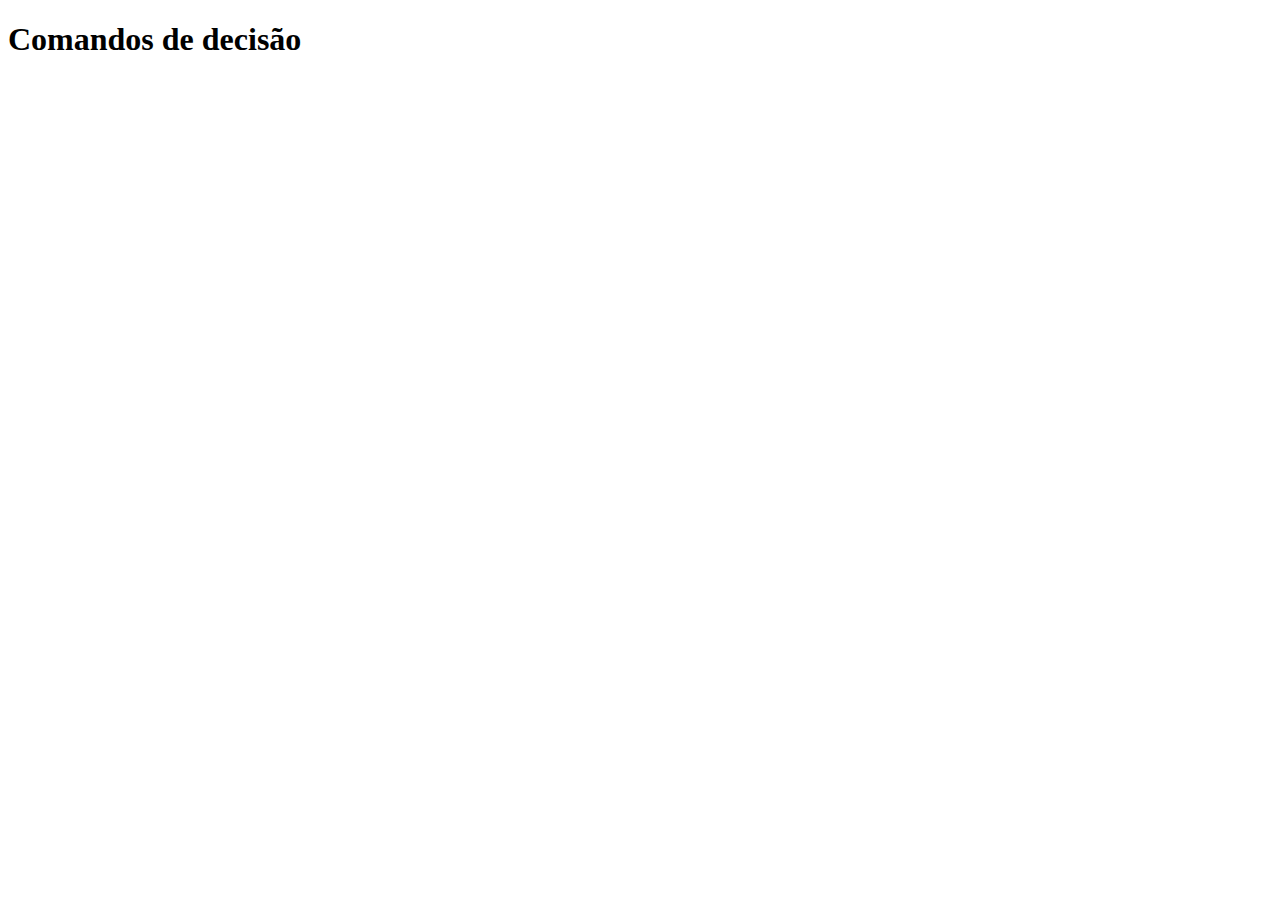
<file: PAM/3º Bimestre/PAM_02.10/index.html>
<!DOCTYPE html>
<head lang="en">
    <meta charset="UTF-8">
    <title>Comando de decisão</title>
</head>
<body>
    <h1>Comandos de decisão</h1>
    <script src="script.js"></script>
</body>
</file>
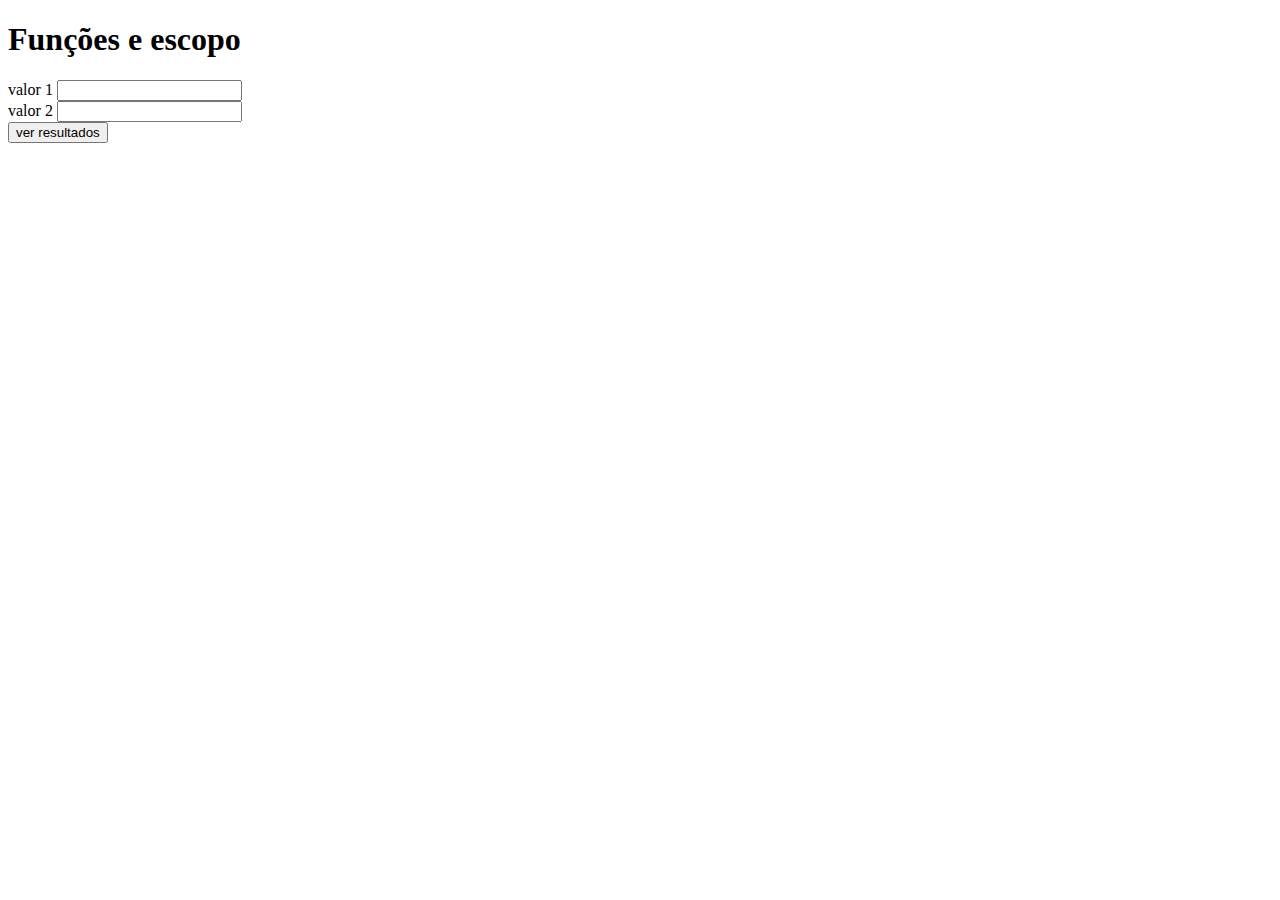
<file: PAM/3º Bimestre/PAM_27.09/PAM_27.09/index.html>
<!DOCTYPE html>
<head lang="en">
    <meta charset="UTF-8">
    <title>Funções e escopo</title>
</head>
<body>
    <h1>Funções e escopo</h1>

    <form action="calcular.js" method="post">
        <div>
          <label for="v1">valor 1</label>
          <input type="number" id="v1" />
        </div>
        <div>
          <label for="v2">valor 2</label>
          <input type="number" id="v2" />
        </div>
        <div class="button">
            <button type="submit">ver resultados</button>
          </div>
      </form>
      
      <h2></h2>

      
    <script src="script.js"></script>
    <script src="script2.js"></script>
    <script src="calcular.js"></script>
</body>
</file>
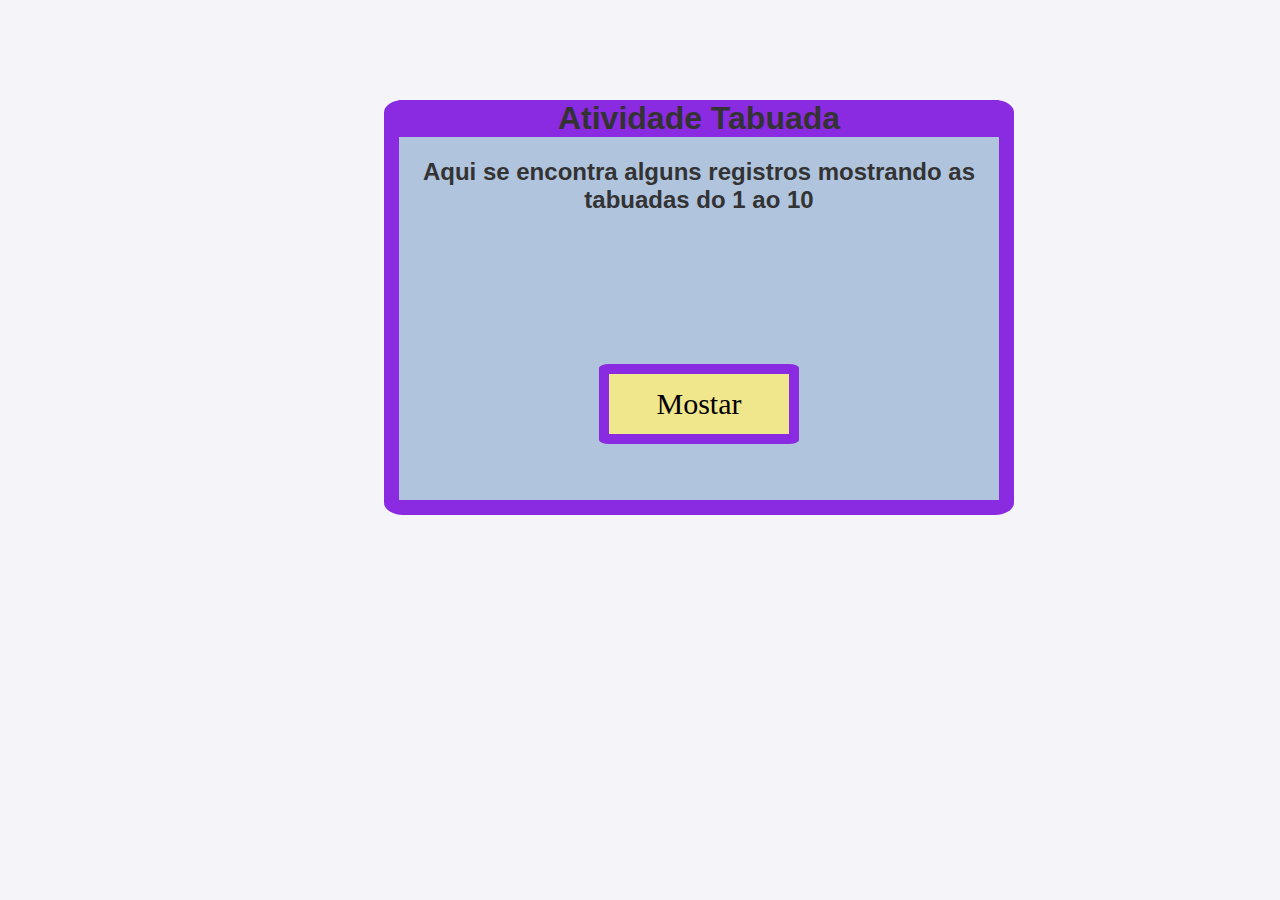
<file: PAM/4º Bimestre/23.10/Atividade/index.html>
<!DOCTYPE html>
<html lang="en">
<head>
    <meta charset="UTF-8">
    <meta http-equiv="X-UA-Compatible" content="IE=edge">
    <meta name="viewport" content="width=device-width, initial-scale=1.0">
    <link rel="stylesheet" href="estilo.css">
    <title>Atividade</title>
</head>
<body>

    
    <div class="interacao">
        <h1>Atividade Tabuada</h1>
        <h2>Aqui se encontra alguns registros mostrando as tabuadas do 1 ao 10</h2>
        <button onclick="mostrarTabuada()">Mostar</button>
    </div>

    <div class="resposta" id="resultado" style="display: none;">
        <div class="primeiros">
            <p id="tabuada1"></p>
            <p id="tabuada2"></p>
            <p id="tabuada3"></p>
            <p id="tabuada4"></p>
            <p id="tabuada5"></p>
        </div>

        <div class="ultimos">
            <p id="tabuada6"></p>
            <p id="tabuada7"></p>
            <p id="tabuada8"></p>
            <p id="tabuada9"></p>
            <p id="tabuada10"></p>
        </div>
    </div>

    <script src="script.js"></script>   
</body>
</html>
</file>
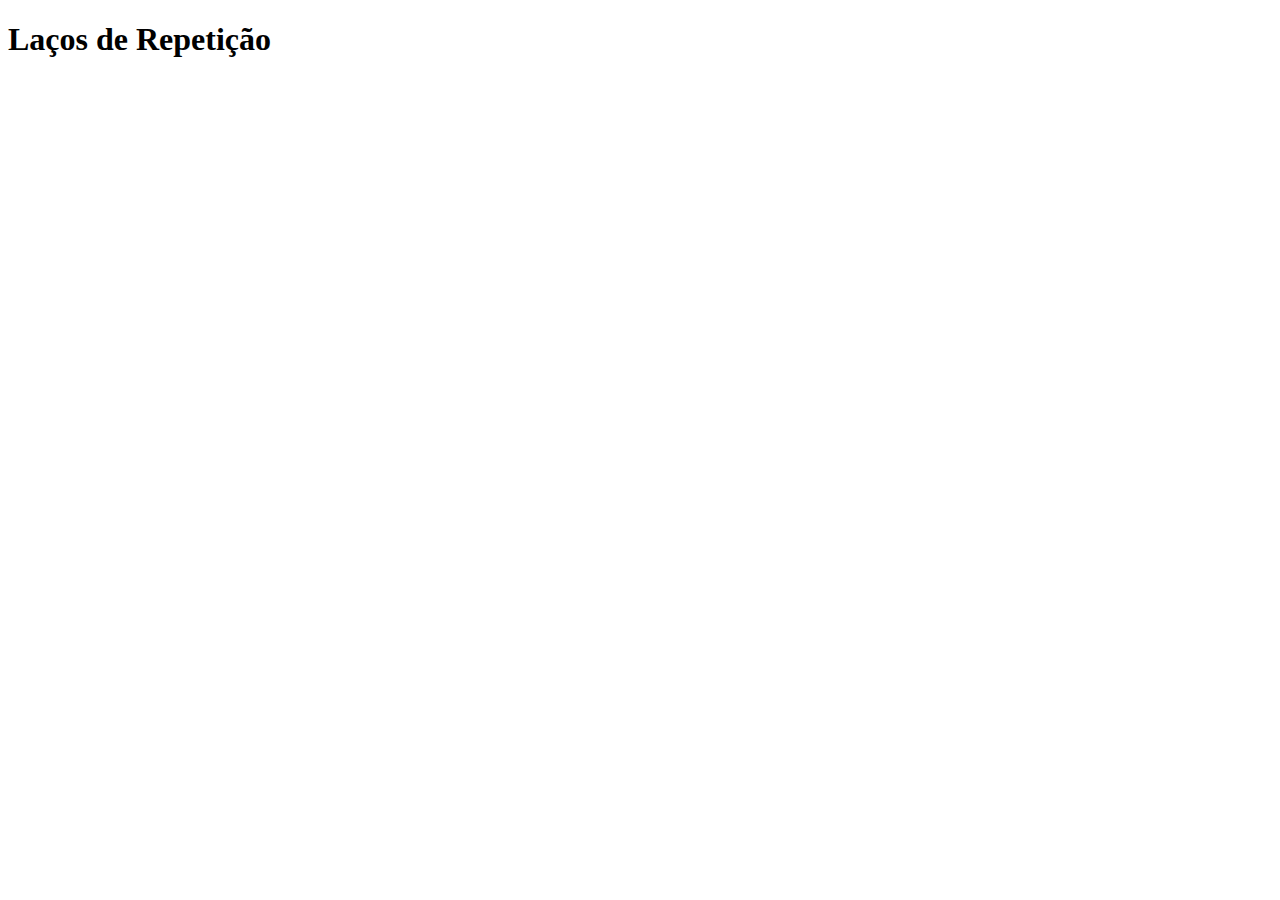
<file: PAM/4º Bimestre/23.10/Teste/index.html>
<!DOCTYPE html>
<html lang="en">
<head>
    <meta charset="UTF-8">
    <meta http-equiv="X-UA-Compatible" content="IE=edge">
    <meta name="viewport" content="width=device-width, initial-scale=1.0">
    <title>Laços de repetição</title>
</head>
<body>
    <h1>Laços de Repetição</h1>
    <script src="script.js"></script>

    <div>
        <p></p>
    </div>
</body>
</html>
</file>
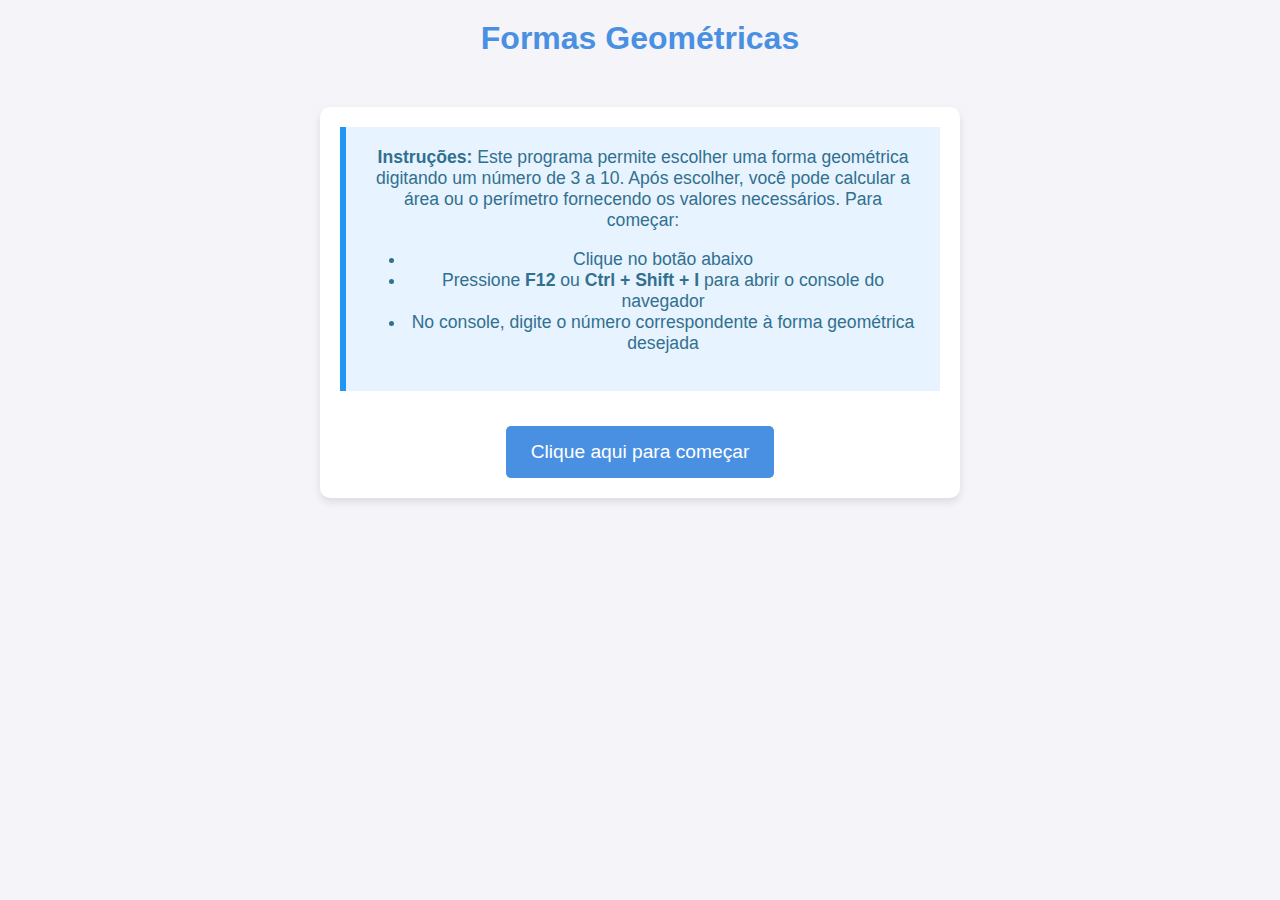
<file: PAM/4º Bimestre/PAM_IfElse/PAM_09.10/index.html>
<!DOCTYPE html>
<html lang="pt-BR">
<head>
    <meta charset="UTF-8">
    <meta name="viewport" content="width=device-width, initial-scale=1.0">
    <link rel="stylesheet" href="style.css">
    <title>Formas Geométricas</title>
</head>
<body>
    <h1>Formas Geométricas</h1>

    <div class="container">
        <div class="alert-info">
            <strong>Instruções:</strong> Este programa permite escolher uma forma geométrica digitando um número de 3 a 10. 
            Após escolher, você pode calcular a área ou o perímetro fornecendo os valores necessários. Para começar:
            <ul>
                <li>Clique no botão abaixo</li>
                <li>Pressione <strong>F12</strong> ou <strong>Ctrl + Shift + I</strong> para abrir o console do navegador</li>
                <li>No console, digite o número correspondente à forma geométrica desejada</li>
            </ul>
        </div>

        <button onclick="iniciar()">Clique aqui para começar</button>
    </div>

    <div class="container" id="resultado" style="display: none;">
        <div class="alert-info">
            <h2 id="formaNome"></h2>
            <p id="areaCalculo"></p>
            <p id="perimetroCalculo"></p>
            <img id="formaImagem" alt="Imagem da forma" />
        </div>
    </div>

    <script src="formas.js"></script>
    <script src="calculos.js"></script>
</body>
</html>
</file>
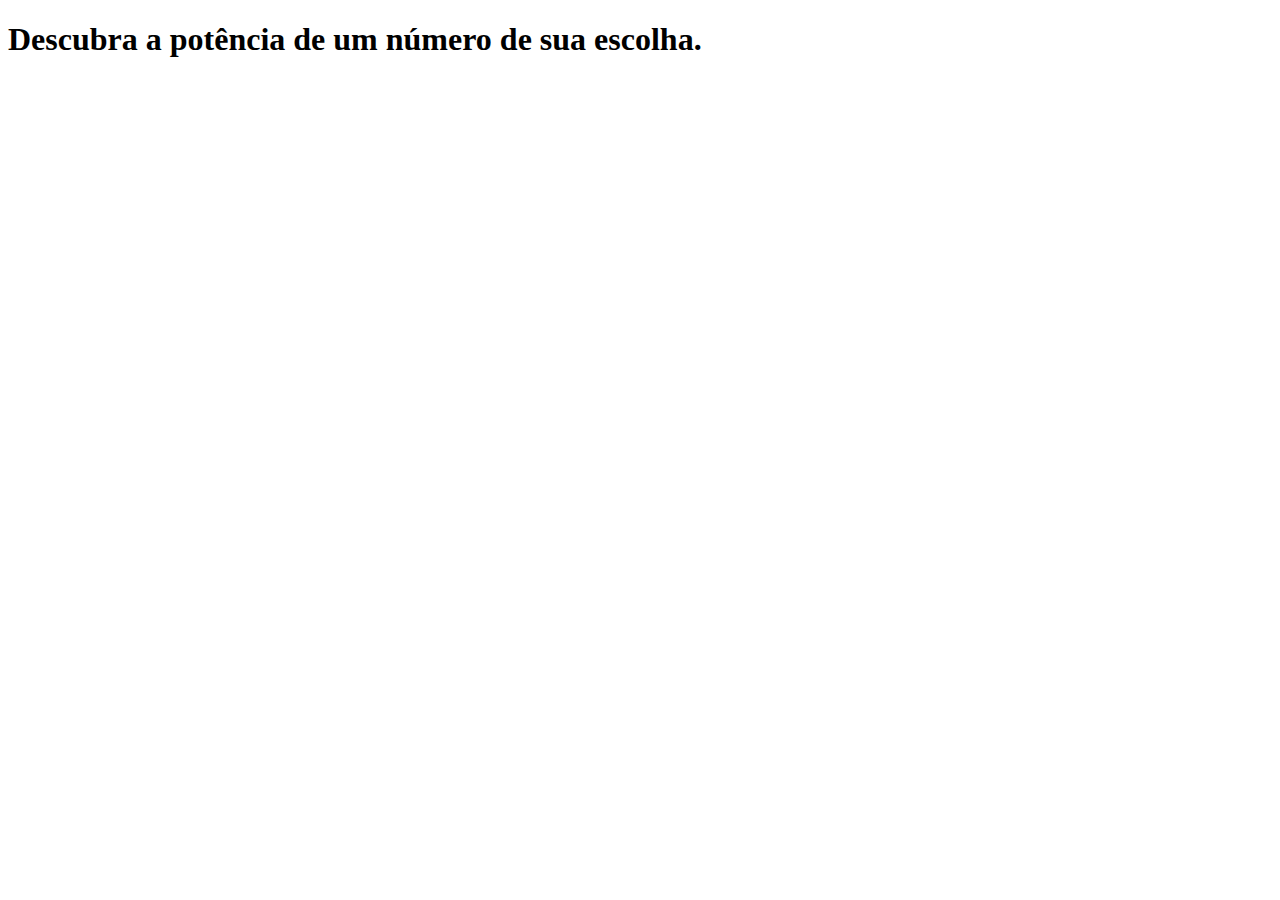
<file: PW2/2ºbimestre/servidor_Dinamico2/Aula_3_3/inicio.html>
<!DOCTYPE html>
<html lang="en">
<head>
    <meta charset="UTF-8">
    <meta name="viewport" content="width=device-width, initial-scale=1.0">
    <title>For</title>
</head>
<body>
    <h1>Descubra a potência de um número de sua escolha.</h1>
</file>
<file: PAM/4º Bimestre/23.10/Atividade/estilo.css>
body {
    font-family: Arial, sans-serif;
    background-color: #f4f4f9;
    color: #333;
    margin: 0;
    padding: 0;

}

.interacao{
    background-color: #B0C4DE;
    margin-top: 100px;
    margin-left: 30%;
    margin-right: 30%;
    text-align: center;
    width: 600px;
    height: 400px;
    border: solid 15px #8A2BE2;
    border-top: 10px;
    border-top-left-radius: 3%;
    border-top-right-radius: 3%;
    border-bottom-left-radius: 3%;
    border-bottom-right-radius:3%;
    
}

h1{
    background-color: #8A2BE2;
    text-align: center;
}

h2{
    margin-top: 20px;
}

button{
    background-color: #F0E68C;
    cursor: pointer;
    margin-top: 130px;
    font-family: 'Times New Roman', Times, serif;
    font-size: 30px;
    width: 200px;
    height: 80px;
    border: solid 10px #8A2BE2;
    border-top-left-radius: 5%;
    border-top-right-radius: 5%;
    border-bottom-left-radius: 5%;
    border-bottom-right-radius: 5%;
}

.resposta{
    width: 52%;
    margin-left: 25%;
    margin-right: 25%;
}

.primeiros{
    background-color: #F0E68C;
    margin-top: 100px;
    border: solid 15px #8A2BE2;
    font-family: 'Lucida Sans', 'Lucida Sans Regular', 'Lucida Grande', 'Lucida Sans Unicode', Geneva, Verdana, sans-serif;
    font-size: 20px;
    display: flex;
    border-top-left-radius: 20px;
    border-top-right-radius: 20px;
}

.ultimos{
    background-color: #F0E68C;
    border: solid 15px #8A2BE2;
    font-family: 'Lucida Sans', 'Lucida Sans Regular', 'Lucida Grande', 'Lucida Sans Unicode', Geneva, Verdana, sans-serif;
    font-size: 20px;
    display: flex;
    border-bottom-left-radius: 20px;
    border-bottom-right-radius: 20px;
}

p{
    padding: 8px;
    padding-left: 2%;
    padding-right: 2%;
}

#tabuada5{
    border-right: none;
}

#tabuada10{
    border-right: none;
}
</file>
<file: PAM/4º Bimestre/PAM_IfElse/PAM_09.10/style.css>
body {
    font-family: Arial, sans-serif;
    background-color: #f4f4f9;
    color: #333;
    margin: 0;
    padding: 0;
}

h1 {
    text-align: center;
    margin-top: 20px;
    color: #4A90E2;
}

.container {
    text-align: center;
    margin: 50px auto;
    width: 80%;
    max-width: 600px;
    background-color: white;
    padding: 20px;
    border-radius: 10px;
    box-shadow: 0 4px 8px rgba(0, 0, 0, 0.1);
}

img{
    width: 50%;
    height: 60%;
}

p {
    font-size: 1.2em;
    line-height: 1.5;
    color: #555;
}

button {
    background-color: #4A90E2;
    color: white;
    border: none;
    padding: 15px 25px;
    border-radius: 5px;
    font-size: 1.2em;
    cursor: pointer;
    margin-top: 20px;
    transition: background-color 0.3s ease;
}

button:hover {
    background-color: #357ABD;
}

#numeroInput {
    display: none;
    margin-top: 20px;
}

input[type="number"] {
    padding: 10px;
    font-size: 1.1em;
    width: 200px;
    border: 1px solid #ddd;
    border-radius: 5px;
    margin-top: 10px;
}

.alert-info {
    background-color: #e7f3fe;
    border-left: 6px solid #2196F3;
    margin-bottom: 15px;
    padding: 20px;
    font-size: 1.1em;
    color: #31708f;
}
</file>
